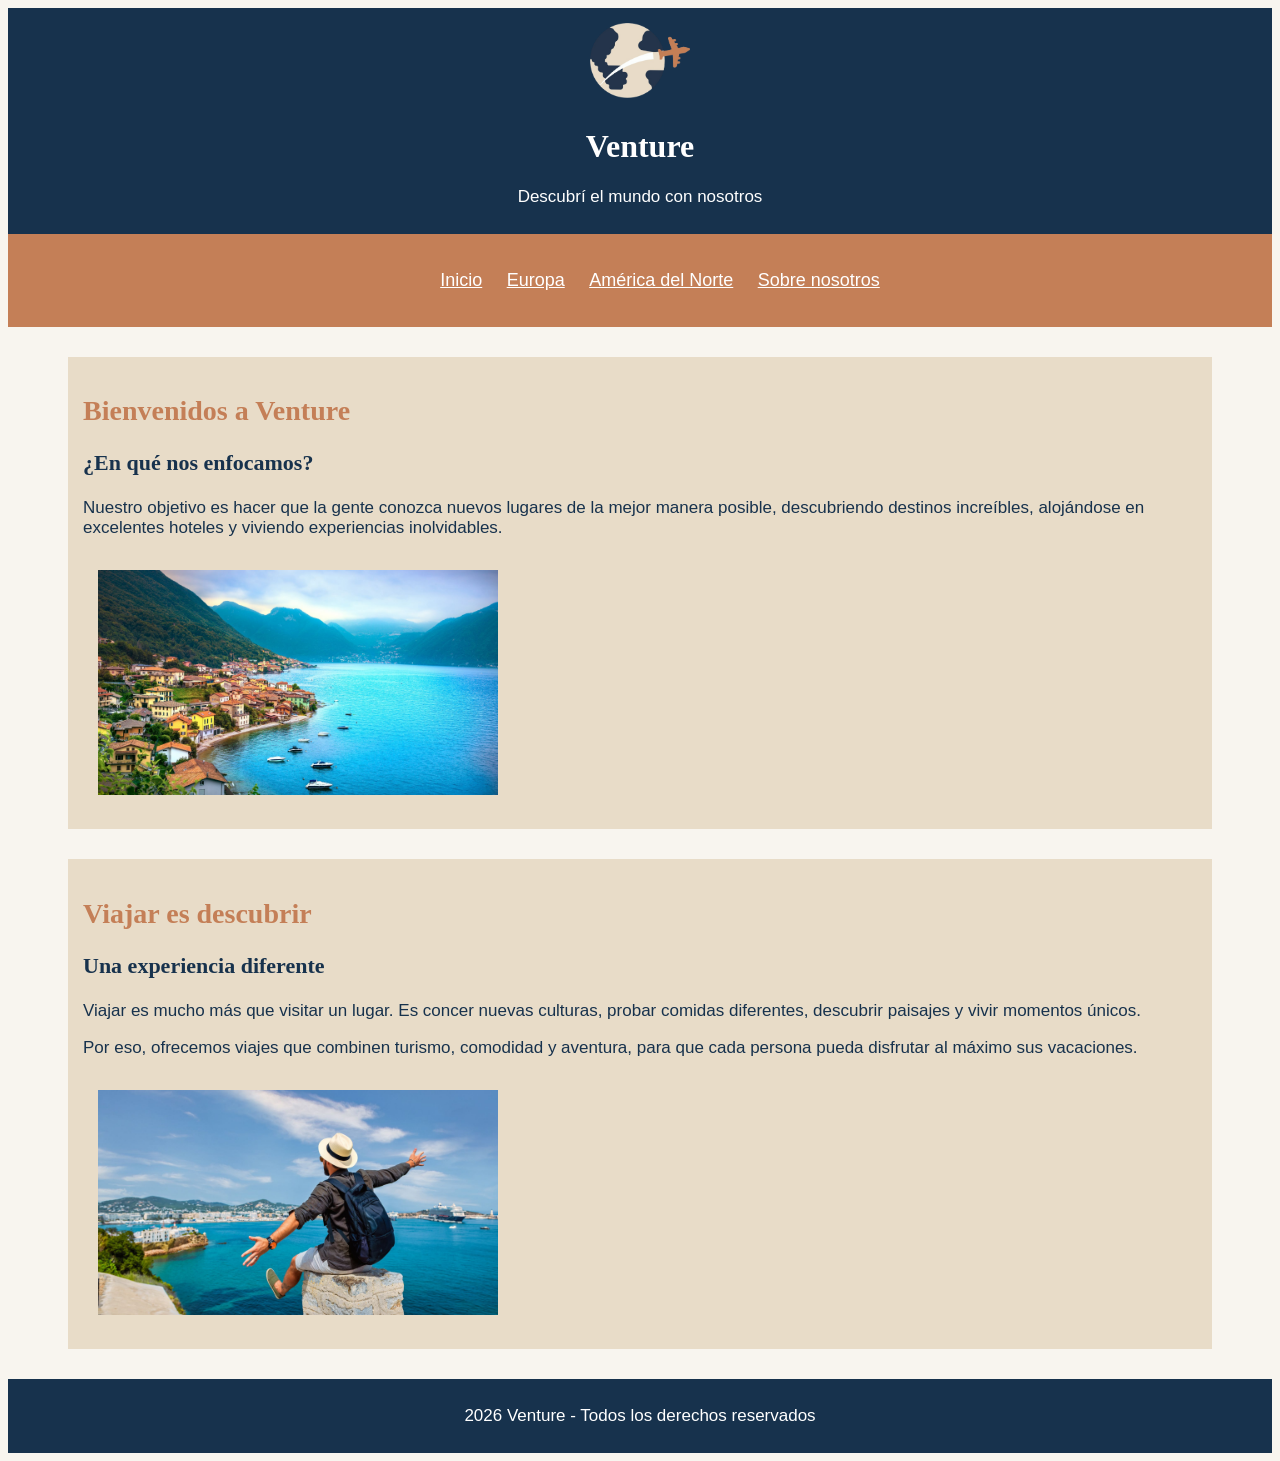
<file: index.html>
<!DOCTYPE html>
<html lang="es">
<head>
    <meta charset="UTF-8">
    <meta name="viewport" content="width=device-width, initial-scale=1.0">
    <title>Venture - Inicio</title>
    <link rel="stylesheet" href="style.css">
</head>
<body>
    <header>
        <img class="logo" src="imagenes/logo.png" alt="Logo empresa">
        <h1>Venture</h1>
        <p>Descubrí el mundo con nosotros</p>
    </header>
    
    <nav>
        <ul>
            <li class="opcion"><a class="menu" href="index.html">Inicio</a></li>
            <li class="opcion"><a class="menu" href="europa.html">Europa</a></li>
            <li class="opcion"><a class="menu" href="america.html">América del Norte</a></li>
            <li class="opcion"><a class="menu" href="nosotros.html">Sobre nosotros</a></li>
        </ul>
    </nav>
    <main>
        <section id="Inicio">
            <h2>Bienvenidos a Venture</h2>
            <article>
                <h3>¿En qué nos enfocamos?</h3>
                <p>Nuestro objetivo es hacer que la gente conozca nuevos lugares de la mejor manera posible, descubriendo destinos increíbles, alojándose en excelentes hoteles y viviendo experiencias inolvidables.</p>
                <img src="imagenes/inicio.jpg" alt="imagen inicio destino">
            </article>
        </section>

        <section id="viajes">
            <h2>Viajar es descubrir</h2>
            <article> 
                <h3>Una experiencia diferente</h3>
                <p>Viajar es mucho más que visitar un lugar. Es concer nuevas culturas, probar comidas diferentes, descubrir paisajes y vivir momentos únicos.</p>
                <p>Por eso, ofrecemos viajes que combinen turismo, comodidad y aventura, para que cada persona pueda disfrutar al máximo sus vacaciones.</p>
                <img src="imagenes/viajes.jpg" alt="experiencia de viaje">
            </article>
        </section>
    </main>
    <footer>
        <p>2026 Venture - Todos los derechos reservados</p>
    </footer>
</body>

</html>
</file>
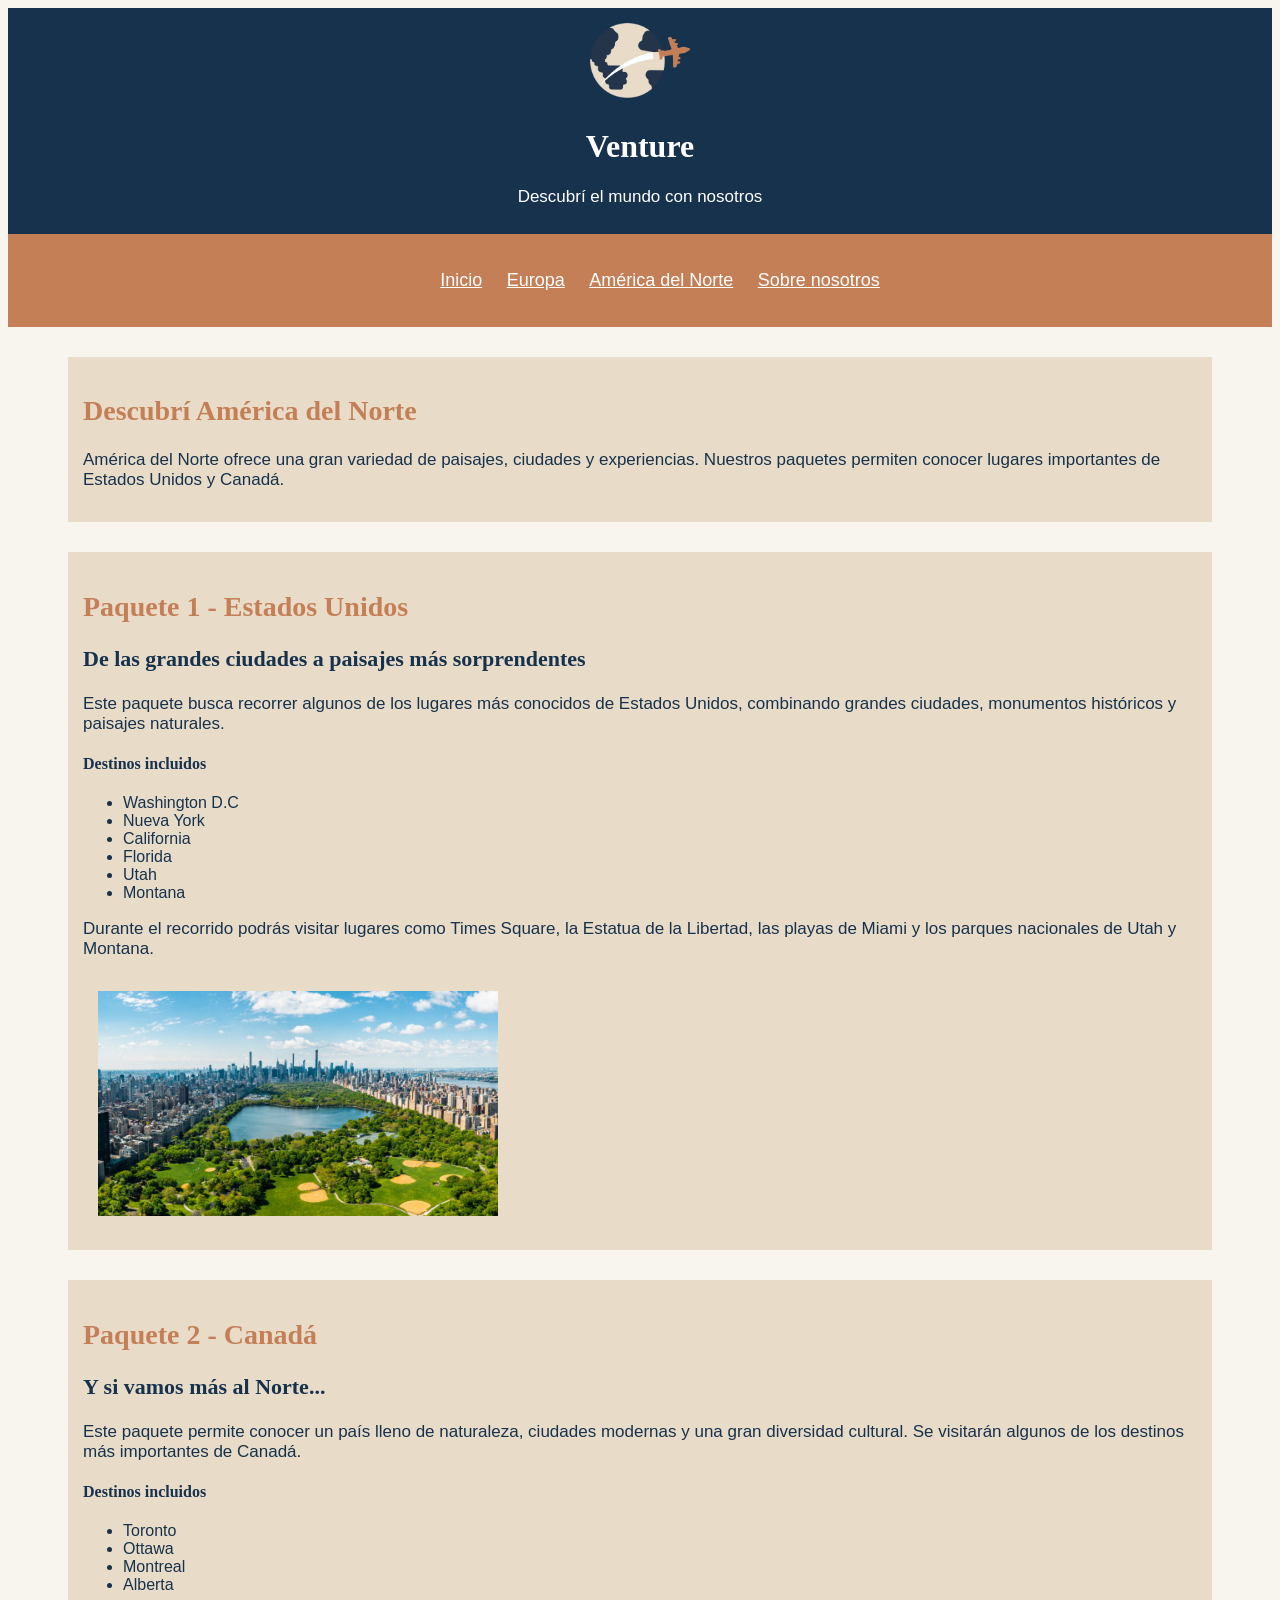
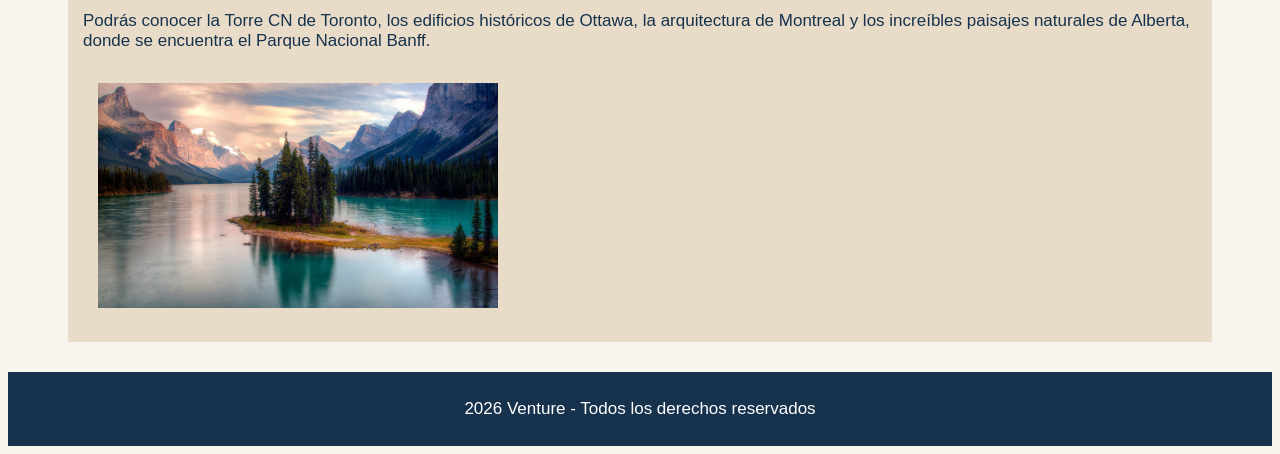
<file: america.html>
<!DOCTYPE html>
<html lang="en">
<head>
    <meta charset="UTF-8">
    <meta name="viewport" content="width=device-width, initial-scale=1.0">
    <title>Venture - América del Norte</title>
    <link rel="stylesheet" href="style.css">
</head>
<body>
    <header>
        <img class="logo" src="imagenes/logo.png" alt="Logo empresa">
        <h1>Venture</h1>
        <p>Descubrí el mundo con nosotros</p>
    </header>
    
    <nav>
        <ul>
            <li class="opcion"><a class="menu" href="index.html">Inicio</a></li>
            <li class="opcion"><a class="menu" href="europa.html">Europa</a></li>
            <li class="opcion"><a class="menu" href="america.html">América del Norte</a></li>
            <li class="opcion"><a class="menu" href="nosotros.html">Sobre nosotros</a></li>
        </ul>
    </nav>
    <main>
        <section id="america">
            <h2>Descubrí América del Norte</h2>
            <p>América del Norte ofrece una gran variedad de paisajes, ciudades y experiencias. Nuestros paquetes permiten conocer lugares importantes de Estados Unidos y Canadá.</p>
        </section>
        <section id="estados-unidos">
            <h2>Paquete 1 - Estados Unidos</h2>
            <h3>De las grandes ciudades a paisajes más sorprendentes</h3>
            <p> Este paquete busca recorrer algunos de los lugares más conocidos de Estados Unidos, combinando grandes ciudades, monumentos históricos y paisajes naturales.</p>
            <h4>Destinos incluidos</h4>
            <ul>
                <li>Washington D.C</li>
                <li>Nueva York</li>
                <li>California</li>
                <li>Florida</li>
                <li>Utah</li>
                <li>Montana</li>
            </ul>
            <p>Durante el recorrido podrás visitar lugares como Times Square, la Estatua de la Libertad, las playas de Miami y los parques nacionales de Utah y Montana.</p>
            <img src="imagenes/nueva-york.jpg" alt="New York City">
        </section>
        <section id="canada">
            <h2>Paquete 2 - Canadá</h2>
            <h3>Y si vamos más al Norte...</h3>
            <p>Este paquete permite conocer un país lleno de naturaleza, ciudades modernas y una gran diversidad cultural. Se visitarán algunos de los destinos más importantes de Canadá.</p>
            <h4>Destinos incluidos</h4>
            <ul>
                <li>Toronto</li>
                <li>Ottawa</li>
                <li>Montreal</li>
                <li>Alberta</li>
            </ul>
            <p>Podrás conocer la Torre CN de Toronto, los edificios históricos de Ottawa, la arquitectura de Montreal y los increíbles paisajes naturales de Alberta, donde se encuentra el Parque Nacional Banff.</p>
            <img src="imagenes/alberta.jpg" alt="Canada,alberta">
        </section>
    </main>
    <footer>
        <p>2026 Venture - Todos los derechos reservados</p>
    </footer>
</body>
</html>
</file>
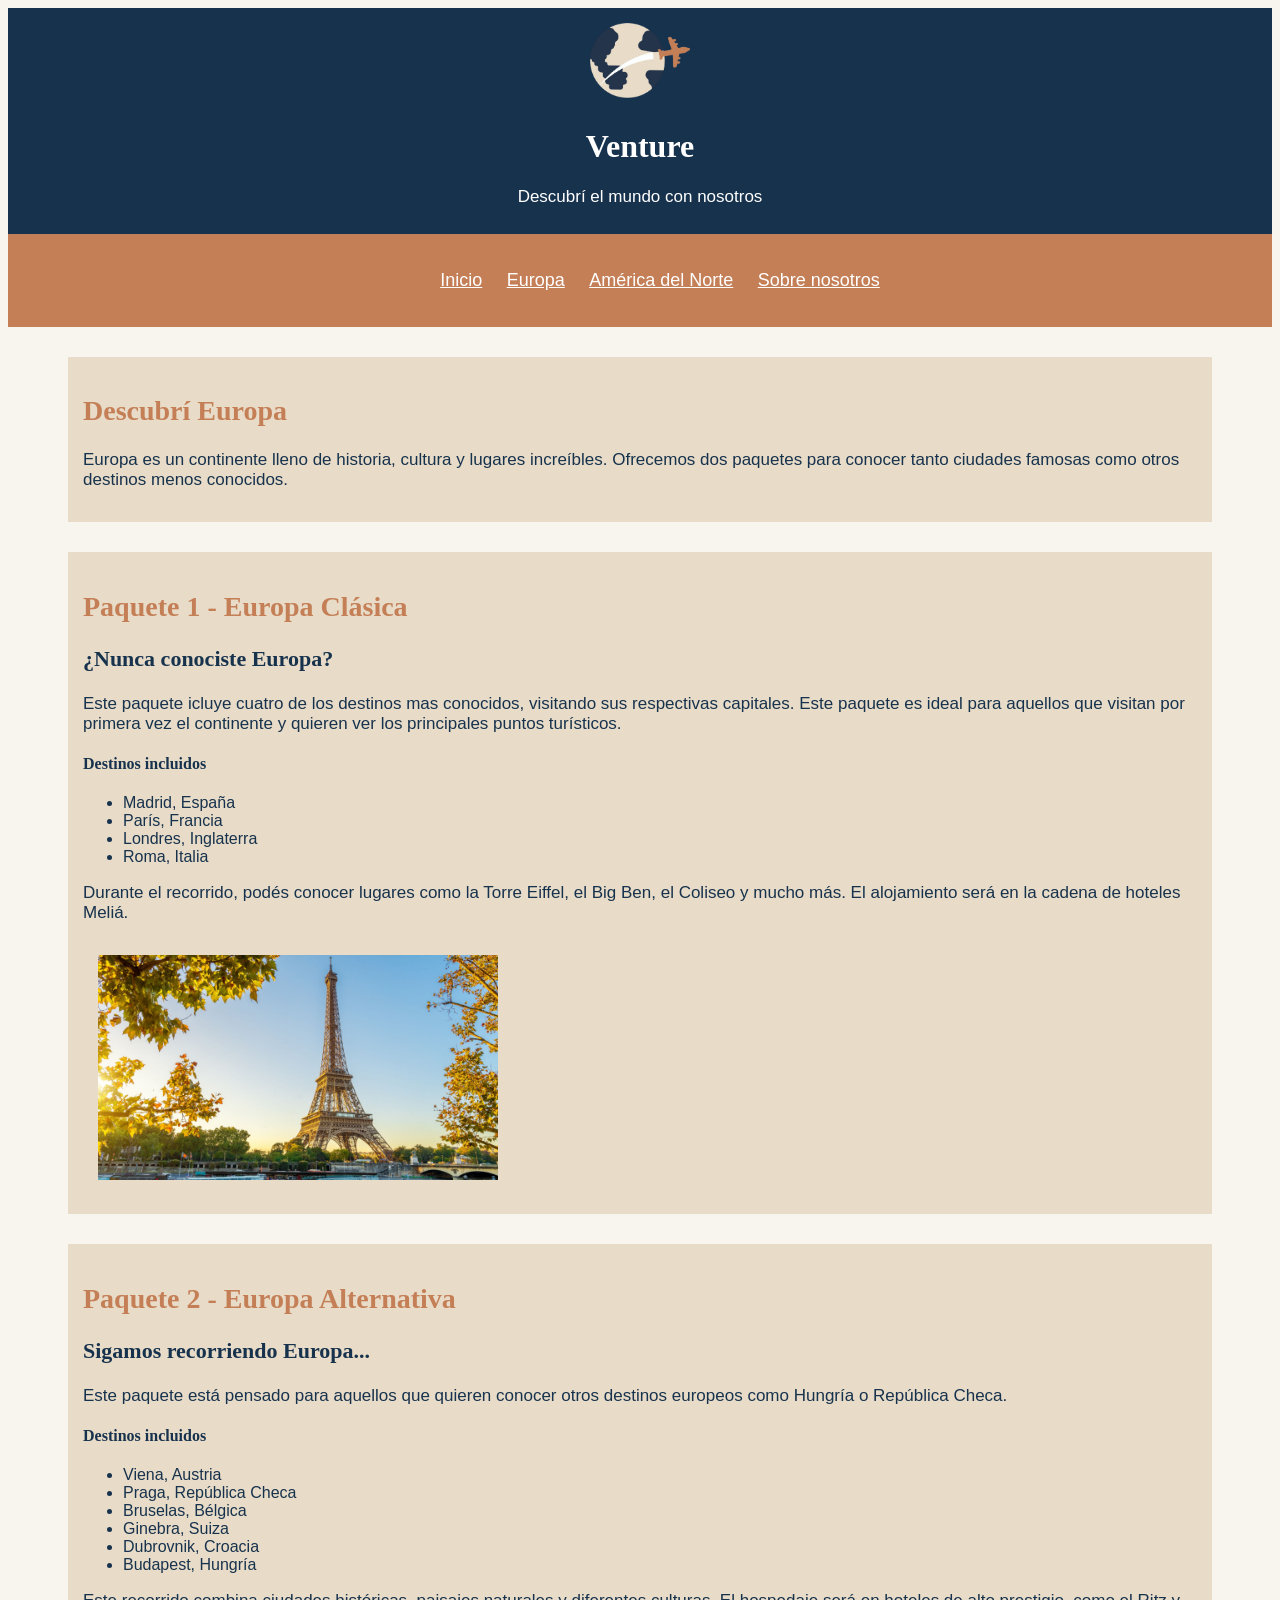
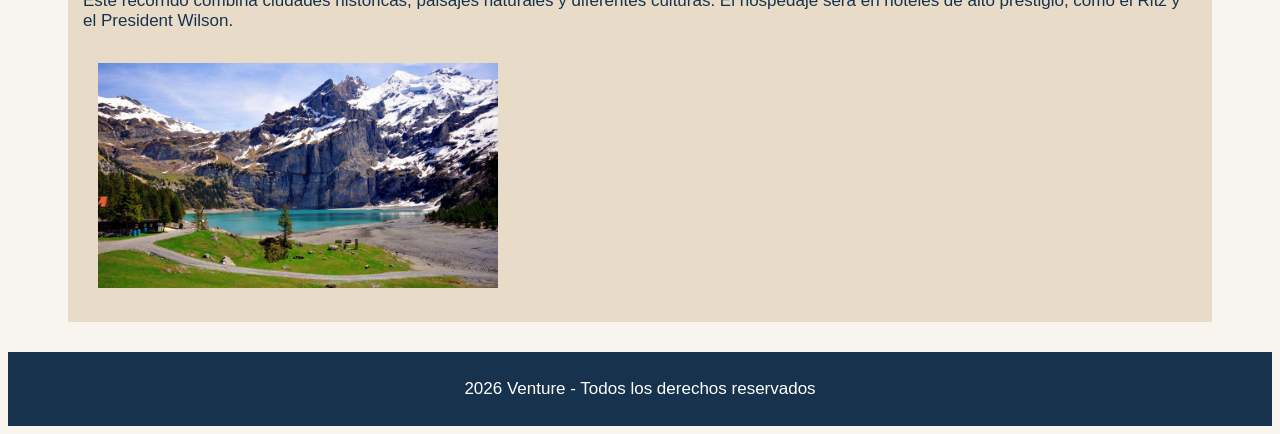
<file: europa.html>
<!DOCTYPE html>
<html lang="en">
<head>
    <meta charset="UTF-8">
    <meta name="viewport" content="width=device-width, initial-scale=1.0">
    <title>Venture - Europa</title>
    <link rel="stylesheet" href="style.css">
</head>
<body>
    <header>
        <img class="logo" src="imagenes/logo.png" alt="Logo empresa">
        <h1>Venture</h1>
        <p>Descubrí el mundo con nosotros</p>
    </header>
    
    <nav>
        <ul>
            <li class="opcion"><a class="menu" href="index.html">Inicio</a></li>
            <li class="opcion"><a class="menu" href="europa.html">Europa</a></li>
            <li class="opcion"><a class="menu" href="america.html">América del Norte</a></li>
            <li class="opcion"><a class="menu" href="nosotros.html">Sobre nosotros</a></li>
        </ul>
    </nav>
    <main>
        <section id="europa">
            <h2>Descubrí Europa</h2>
            <p>Europa es un continente lleno de historia, cultura y lugares increíbles. Ofrecemos dos paquetes para conocer tanto ciudades famosas como otros destinos menos conocidos.</p>
        </section>
        <section id="europa-clasica">
            <h2>Paquete 1 - Europa Clásica</h2>
                <h3>¿Nunca conociste Europa?</h3>
                <p>Este paquete icluye cuatro de los destinos mas conocidos, visitando sus respectivas capitales. Este paquete es ideal para aquellos que visitan por primera vez el continente y quieren ver los principales puntos turísticos.</p>
                <h4>Destinos incluidos</h4>
                <ul>
                    <li>Madrid, España</li>
                    <li>París, Francia</li>
                    <li>Londres, Inglaterra</li>
                    <li>Roma, Italia</li>
                </ul>
                <p>Durante el recorrido, podés conocer lugares como la Torre Eiffel, el Big Ben, el Coliseo y mucho más. El alojamiento será en la cadena de hoteles Meliá.</p>
                <img src="imagenes/paris.jpg" alt="Torre Eiffel">
        </section>
        <section id="europa-alternativa">
            <h2>Paquete 2 - Europa Alternativa</h2>
                <h3>Sigamos recorriendo Europa...</h3>
                <p>Este paquete está pensado para aquellos que quieren conocer otros destinos europeos como Hungría o República Checa.</p>
                <h4>Destinos incluidos</h4>
                <ul>
                    <li>Viena, Austria</li>
                    <li>Praga, República Checa</li>
                    <li>Bruselas, Bélgica</li>
                    <li>Ginebra, Suiza</li>
                    <li>Dubrovnik, Croacia</li>
                    <li>Budapest, Hungría</li>
                </ul>
                <p>Este recorrido combina ciudades históricas, paisajes naturales y diferentes culturas. El hospedaje será en hoteles de alto prestigio, como el Ritz y el President Wilson.</p>
                <img src="imagenes/suiza.jpg" alt="Alpes suizos">
        </section>
    </main>
    <footer>
        <p>2026 Venture - Todos los derechos reservados</p>
    </footer>
</body>
</html>
</file>
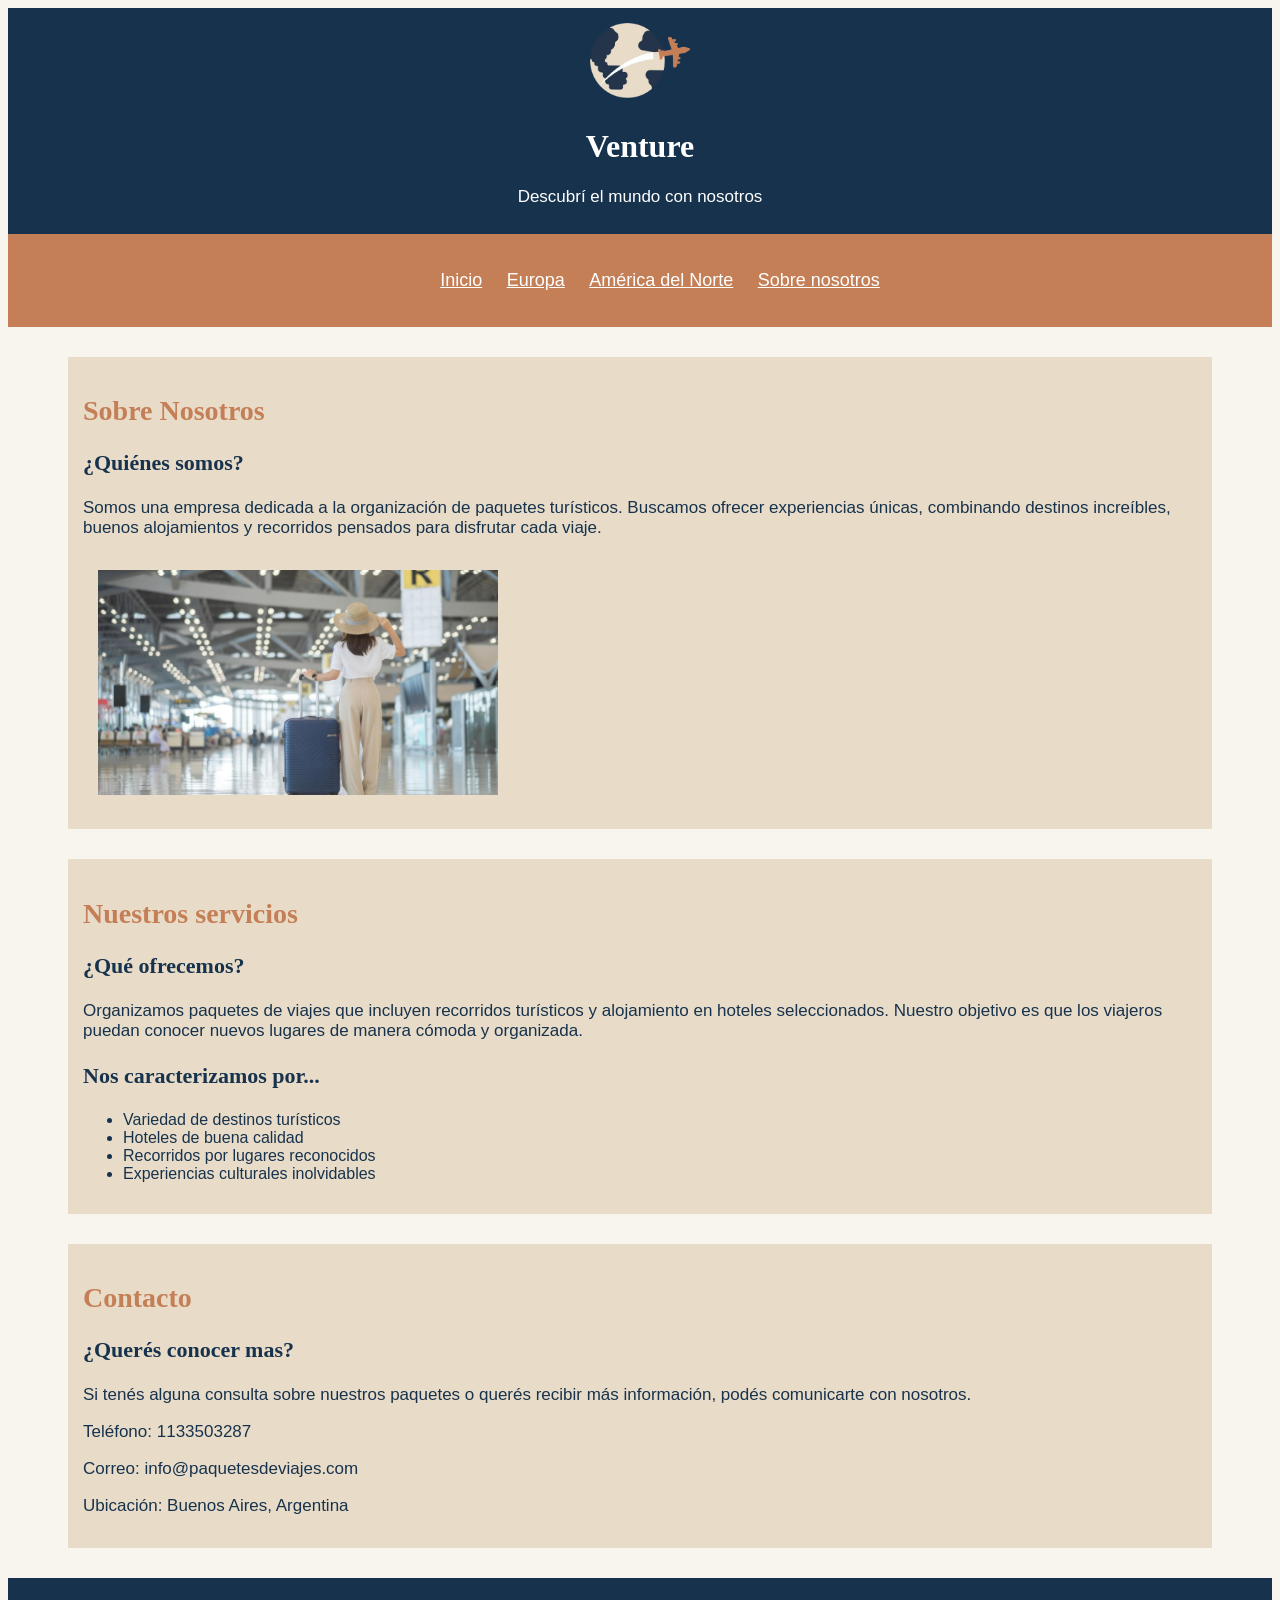
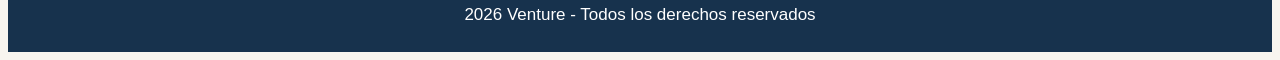
<file: nosotros.html>
<!DOCTYPE html>
<html lang="en">
<head>
    <meta charset="UTF-8">
    <meta name="viewport" content="width=device-width, initial-scale=1.0">
    <title>Venture - Sobre Nosotros</title>
    <link rel="stylesheet" href="style.css">
</head>
<body>
    <header>
        <img class="logo" src="imagenes/logo.png" alt="Logo empresa">
        <h1>Venture</h1>
        <p>Descubrí el mundo con nosotros</p>
    </header>
    
    <nav>
        <ul>
            <li class="opcion"><a class="menu" href="index.html">Inicio</a></li>
            <li class="opcion"><a class="menu" href="europa.html">Europa</a></li>
            <li class="opcion"><a class="menu" href="america.html">América del Norte</a></li>
            <li class="opcion"><a class="menu" href="nosotros.html">Sobre nosotros</a></li>
        </ul>
    </nav>
    <main>
        <section id="nosotros">
            <h2>Sobre Nosotros</h2>
            <h3>¿Quiénes somos?</h3>
            <p>Somos una empresa dedicada a la organización de paquetes turísticos. Buscamos ofrecer experiencias únicas, combinando destinos increíbles, buenos alojamientos y recorridos pensados para disfrutar cada viaje.</p>
            <img src="imagenes/nosotros.jpg" alt="Persona viajando">
        </section>
        <section id="servicios">
            <h2>Nuestros servicios</h2>
            <h3>¿Qué ofrecemos?</h3>
            <p>Organizamos paquetes de viajes que incluyen recorridos turísticos y alojamiento en hoteles seleccionados. Nuestro objetivo es que los viajeros puedan conocer nuevos lugares de manera cómoda y organizada.</p>
            <h3>Nos caracterizamos por...</h3>
            <ul>
                <li>Variedad de destinos turísticos</li>
                <li>Hoteles de buena calidad</li>
                <li>Recorridos por lugares reconocidos</li>
                <li>Experiencias culturales inolvidables</li>
            </ul>
        </section>
        <section id="contacto">
            <h2>Contacto</h2>
            <h3>¿Querés conocer mas?</h3>
            <p>Si tenés alguna consulta sobre nuestros paquetes o querés recibir más información, podés comunicarte con nosotros.</p>
            <p>Teléfono: 1133503287</p>
            <p>Correo: info@paquetesdeviajes.com</p>
            <p>Ubicación: Buenos Aires, Argentina</p>
        </section>
    </main>
    <footer>
        <p>2026 Venture - Todos los derechos reservados</p>
    </footer>
</body>
</html>
</file>
<file: style.css>
.opcion {
    display: inline-block;
    margin: 10px;
}
body {
    background-color: #f8f5ef;
    color: #17324D;
    font-family: 'Segoe UI', Tahoma, Geneva, Verdana, sans-serif;
}
header{
    background-color: #17324D;
    color:white;
    text-align: center;
    padding: 10px;
}
nav {
    background-color: #C47F57;
    text-align: center;
    padding: 10px;
}
.menu{
    color: white;
    font-size: 18px;
}
main{
    margin: 30px;
}
section {
    background-color: #E8DCC8;
    margin: 30px;
    padding: 15px;
}
h2 {
    color: #C47F57;
    font-size: 28px;
}
h3 {
    color: #17324D;
    font-size: 22px;
}
p{
    font-size: 17px;
}
footer {
    background-color: #17324D;
    color:white;
    text-align: center;
    padding: 10px;
}
footer p {
    text-align: center;
}
.logo {
    width: 100px;
    margin: 5px;
}
img {
    width: 400px;
    margin: 15px;
}
h1, h2, h3, h4 {
    font-family: Georgia;
}
</file>
